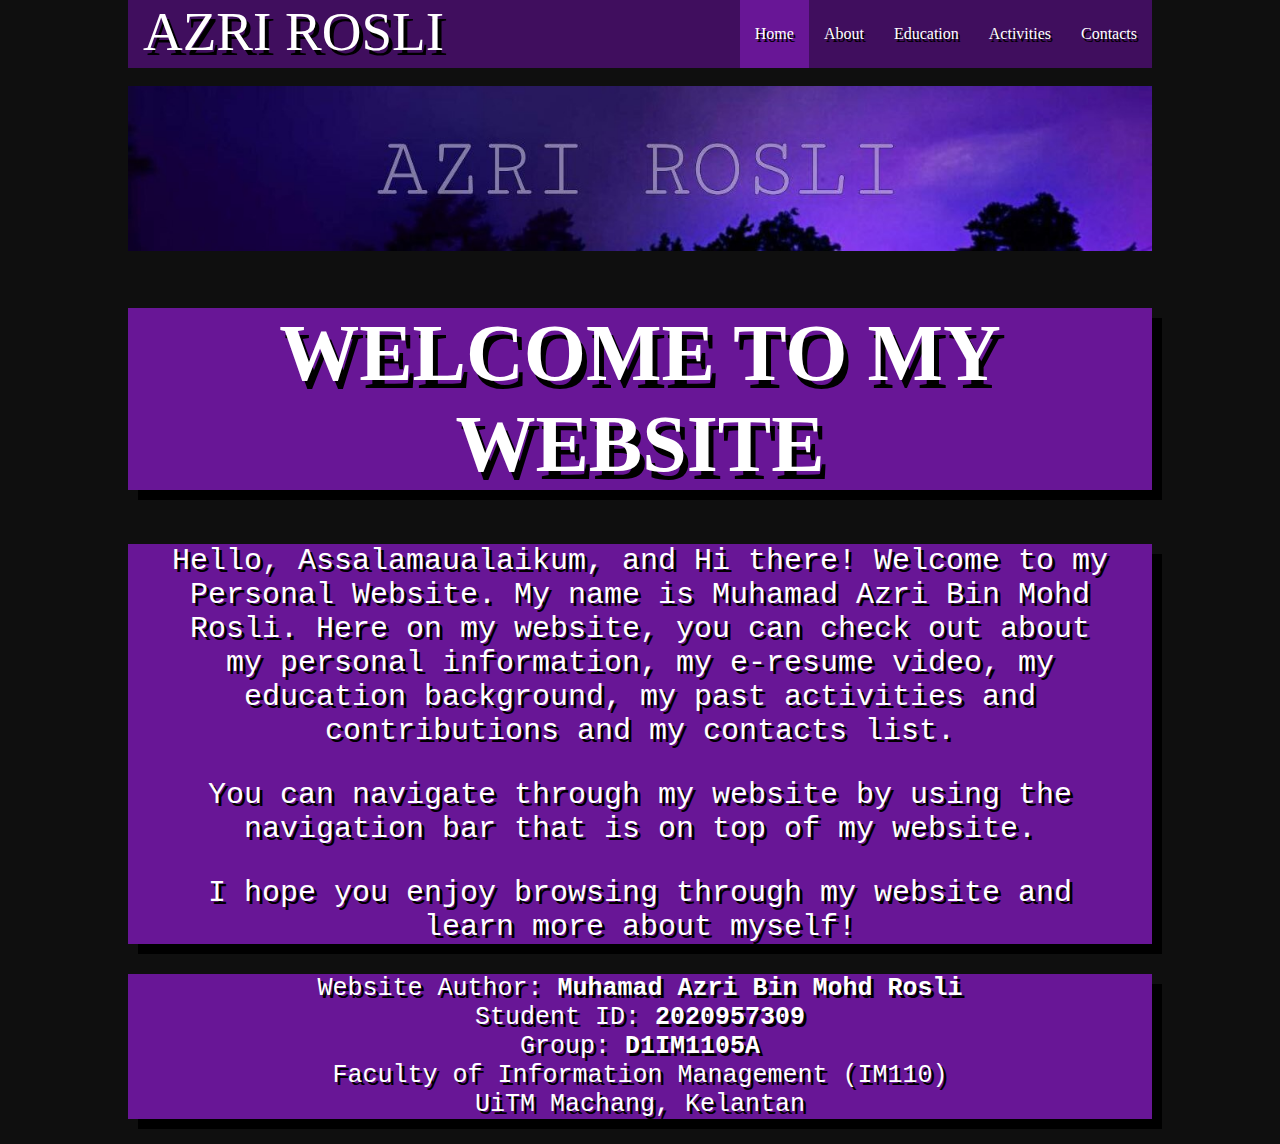
<file: index.html>
<!DOCTYPE html>
<html lang="en">
<head>
    <title>Azri Rosli Personal Website</title>
    <meta charset="utf-8">
    <meta name="viewport" content="width=device-width, initial-scale=1">
    <link rel="stylesheet" type="text/css" href="css/style.css">
    
</head>
<body class="fade">

    <!-- Navigation Bar -->
    <nav>
        <label class="logo">AZRI ROSLI</label>
        <ul>
            <li><a href="contacts.html">Contacts</a></li>
            <li><a href="actcontri.html">Activities</a></li>
            <li><a href="education.html">Education</a></li>
            <li><a href="about.html">About</a></li>
            <li><a class="active" href="">Home</a></li>
        </ul>
    </nav>
    
    <br>
    
    <!-- Banner -->
    <div class="header"><img src="webimages/banner1.jpg" alt="Welcome to Website Banner" class="responsive-banner"></div>
    
    <!-- Welcome To Website Sign -->
    <div class="container">
        <h1>WELCOME TO MY WEBSITE</h1> 
    </div>
    
    <!-- Introduction To Website -->
    <div class="box0">
        <p class="box-text0">Hello, Assalamaualaikum, and Hi there! Welcome to my Personal Website. My name is Muhamad Azri Bin Mohd Rosli. Here on my website, you can check out about my personal information, my e-resume video, my education background, my past activities and contributions and my contacts list.</p>
        <p class="box-text0">You  can navigate through my website by using the navigation bar that is on top of my website.</p>    
        <p class="box-text0">I hope you enjoy browsing through my website and learn more about myself!</p>    
    </div>
    
<!-- Footer -->
    <footer>
    <div class="footer">
        <p class="footer-text">
        Website Author: <strong>Muhamad Azri Bin Mohd Rosli</strong><br>
        Student ID: <strong>2020957309</strong><br>
        Group: <strong>D1IM1105A</strong><br>
        Faculty of Information Management (IM110)<br>
        UiTM Machang, Kelantan<br>
        </p>
    </div>
    </footer>
    
</body>
</html>
</file>
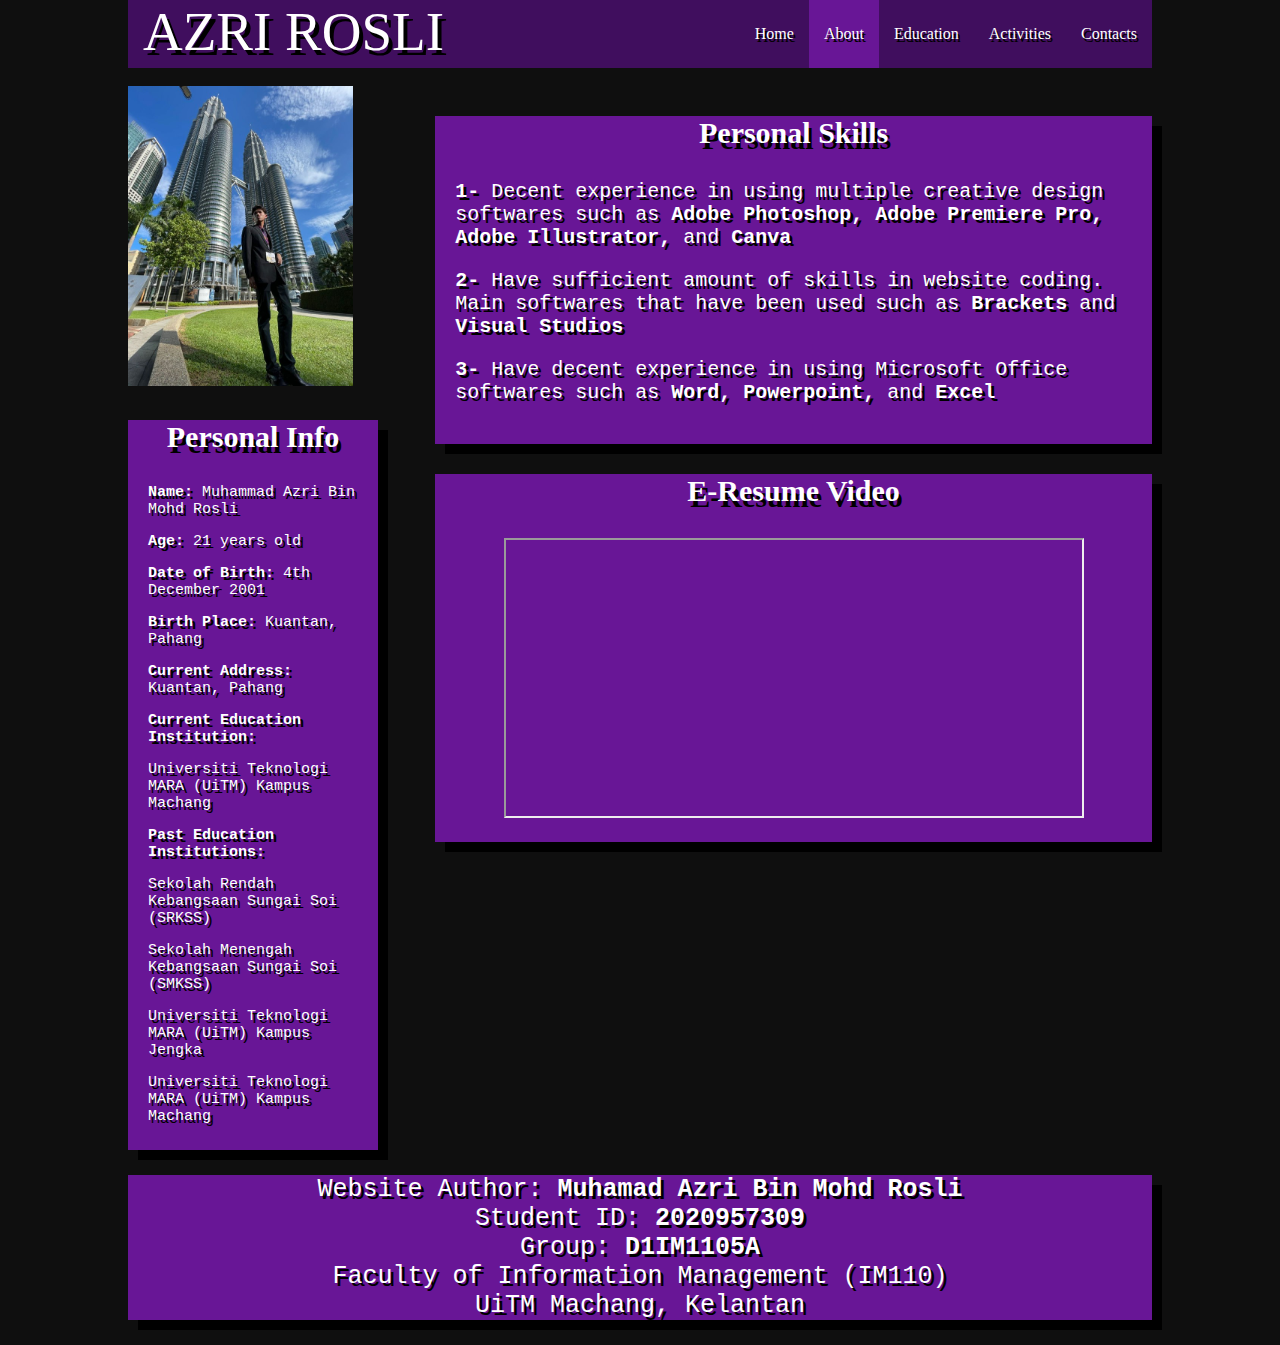
<file: about.html>
<!DOCTYPE html>
<html lang="en">
<head>
    <title>About Me - Azri Rosli Personal Website</title>
    <meta charset="utf-8">
    <meta name="viewport" content="width=device-width, initial-scale=1">
    <link rel="stylesheet" type="text/css" href="css/style.css">

</head>
<body class="fade">

    <!-- Navgiation Bar -->
    <nav>
        <label class="logo">AZRI ROSLI</label>
        <ul>
            <li><a href="contacts.html">Contacts</a></li>
            <li><a href="actcontri.html">Activities</a></li>
            <li><a href="education.html">Education</a></li>
            <li><a class="active" href="about.html">About</a></li>
            <li><a href="index.html">Home</a></li>
        </ul>
    </nav>
    
    <br>
    
    <!-- Profile Image and Personal Information Collumn -->
    <div class="row-1">
        <div class="column-1 left-1" style="background-color: #0F0F0F;">
            <img src="webimages/profile.jpg" alt="Profile Picture" style="max-width: 250px; max-height: 300px;">
            <div class="box1" style="padding-bottom: 10px;">
                <h3>Personal Info</h3>
                <p class="box-text1"><strong>Name:</strong> Muhammad Azri Bin Mohd Rosli</p>
                <p class="box-text1"><strong>Age:</strong> 21 years old</p>
                <p class="box-text1"><strong>Date of Birth:</strong> 4th December 2001</p>
                <p class="box-text1"><strong>Birth Place:</strong> Kuantan, Pahang</p>
                <p class="box-text1"><strong>Current Address:</strong> Kuantan, Pahang</p>
                <p class="box-text1"><strong>Current Education Institution:</strong></p>
                <p class="box-text1">Universiti Teknologi MARA (UiTM) Kampus Machang</p>
                <p class="box-text1"><strong>Past Education Institutions:</strong></p>
                <p class="box-text1">Sekolah Rendah Kebangsaan Sungai Soi (SRKSS)</p>
                <p class="box-text1">Sekolah Menengah Kebangsaan Sungai Soi (SMKSS)</p>
                <p class="box-text1">Universiti Teknologi MARA (UiTM) Kampus Jengka</p>
                <p class="box-text1">Universiti Teknologi MARA (UiTM) Kampus Machang</p>
            </div>
        </div>
        
        <!-- Personal Skills and Embedded E-Resume YouTube Video -->
        <div class="column-1 right-1" style="background-color: #0F0F0F">
            <div class="box2" style="padding-bottom: 20px;">
                <h3>Personal Skills</h3>
                <p class="box-text2"><strong>1-</strong> Decent experience in using multiple creative design softwares such as <strong>Adobe Photoshop, Adobe Premiere Pro, Adobe Illustrator,</strong> and <strong>Canva</strong></p>
                <p class="box-text2"><strong>2-</strong> Have sufficient amount of skills in website coding. Main softwares that have been used such as <strong>Brackets</strong> and <strong>Visual Studios</strong></p>
                <p class="box-text2"><strong>3-</strong> Have decent experience in using Microsoft Office softwares such as <strong>Word, Powerpoint,</strong> and <strong>Excel</strong></p>
            </div>
            <div class="box2 video" style="padding-bottom: 20px;">
                <h3>E-Resume Video</h3>
                <iframe width="580" height="280" src="https://www.youtube.com/watch?v=k63hTRiLfhA&t=14s"></iframe>
            </div>
        </div>
    </div>
    
<!-- Footer -->
    <footer>
    <div class="footer">
        <p class="footer-text">
        Website Author: <strong>Muhamad Azri Bin Mohd Rosli</strong><br>
        Student ID: <strong>2020957309</strong><br>
        Group: <strong>D1IM1105A</strong><br>
        Faculty of Information Management (IM110)<br>
        UiTM Machang, Kelantan<br>
        </p>
    </div>
    </footer>
    
</body>
</html>
</file>
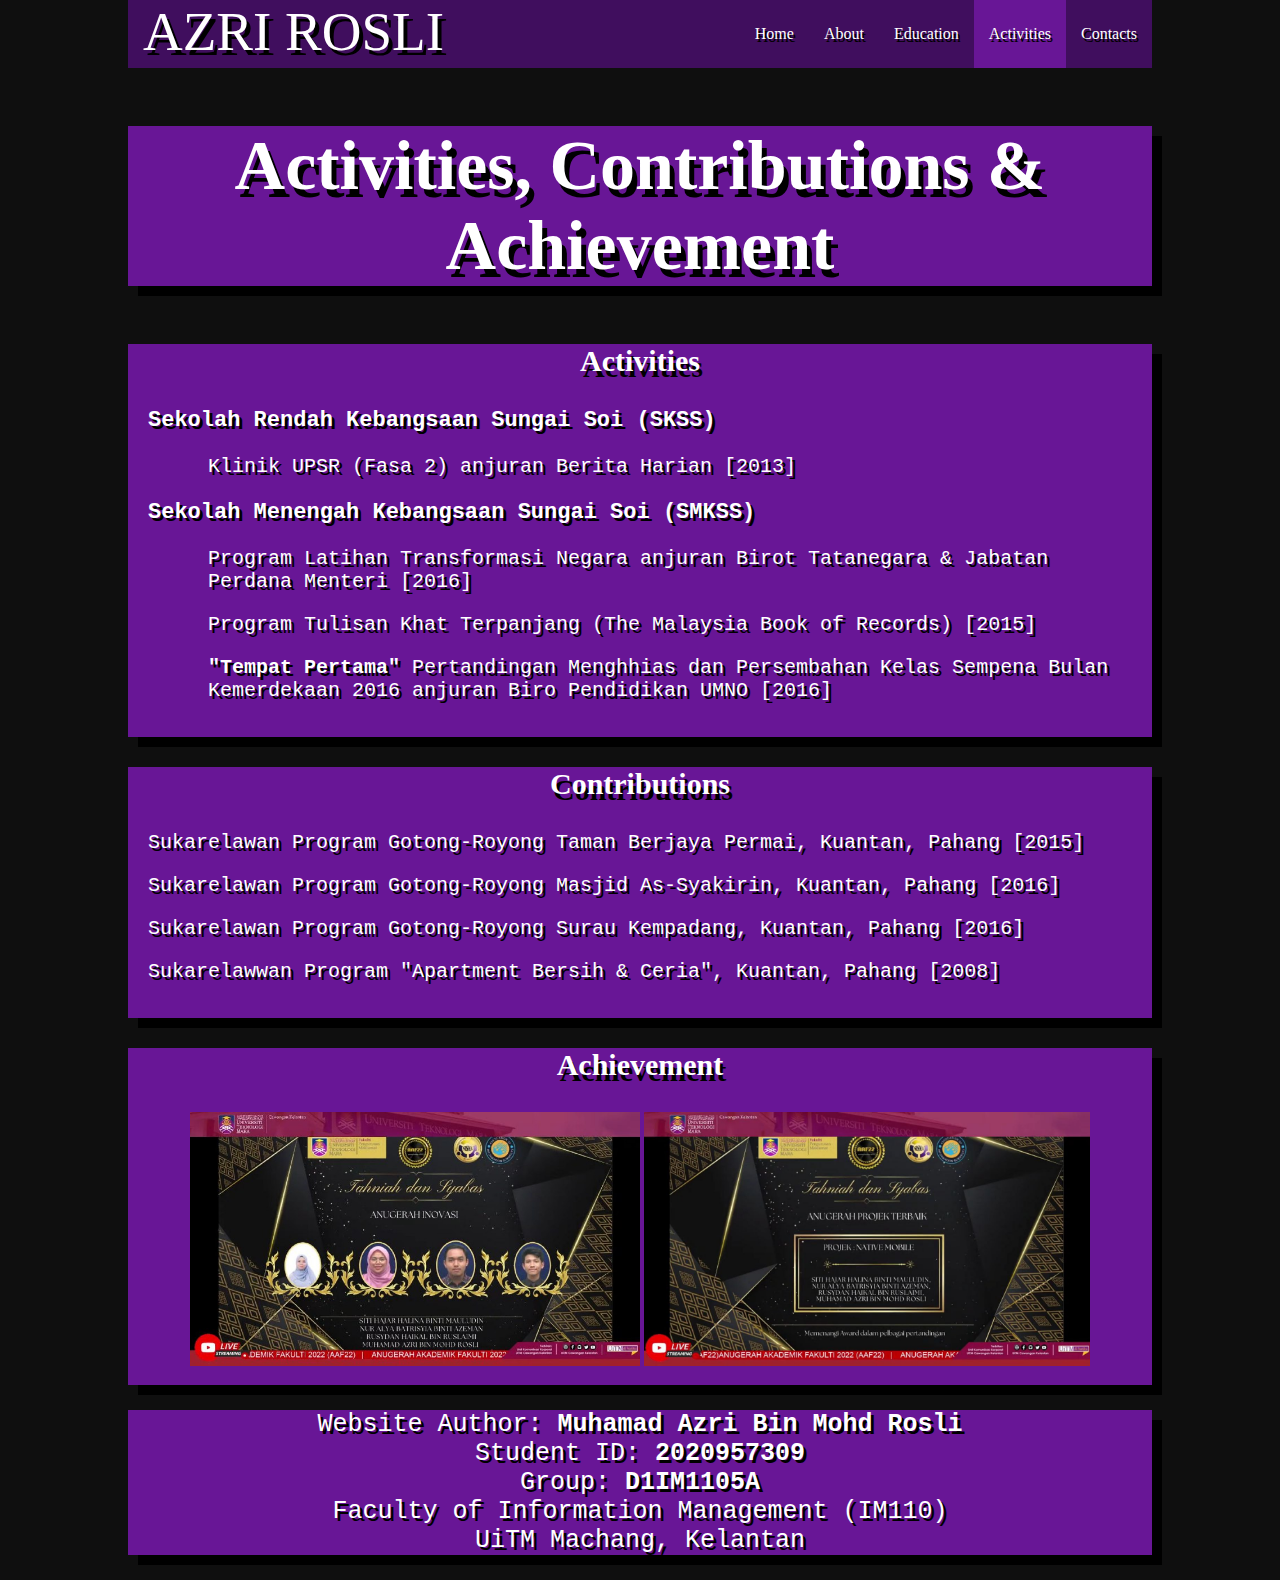
<file: actcontri.html>
<!DOCTYPE html>
<html lang="en">
<head>
    <title>My Activities & Contributions - Azri Rosli Personal Website</title>
    <meta charset="utf-8">
    <meta name="viewport" content="width=device-width, initial-scale=1">
    <link rel="stylesheet" type="text/css" href="css/style.css">

</head>
    <body class="fade">
    
    <!-- Navigation Bar -->
    <nav>
        <label class="logo">AZRI ROSLI</label>
        <ul>
            <li><a href="contacts.html">Contacts</a></li>
            <li><a class="active" href="actcontri.html">Activities</a></li>
            <li><a href="education.html">Education</a></li>
            <li><a href="about.html">About</a></li>
            <li><a href="index.html">Home</a></li> 
        </ul>
    </nav>
    
    <!-- Website Page Header -->
    <div class="container">
        <h2>Activities, Contributions & Achievement</h2> 
    </div>
    
    <!-- Activities -->
    <div class="box2" style="padding-bottom: 15px;">
        <h3>Activities</h3>
        <p style="font-family: Courier New; font-size: 22px; color: white; text-shadow: 3px 3px #000000; margin-left: 20px; margin-right: 20px;"><strong>Sekolah Rendah Kebangsaan Sungai Soi (SKSS)</strong></p>
        <p class="box-text2" style="margin-left: 80px;">Klinik UPSR (Fasa 2) anjuran Berita Harian [2013]</p>
        <p style="font-family: Courier New; font-size: 22px; color: white; text-shadow: 3px 3px #000000; margin-left: 20px; margin-right: 20px;"><strong>Sekolah Menengah Kebangsaan Sungai Soi (SMKSS)</strong></p>
        <p class="box-text2" style="margin-left: 80px">Program Latihan Transformasi Negara anjuran Birot Tatanegara & Jabatan Perdana Menteri [2016]</p>
        <p class="box-text2" style="margin-left: 80px">Program Tulisan Khat Terpanjang (The Malaysia Book of Records) [2015]</p>
        <p class="box-text2" style="margin-left: 80px"><strong>"Tempat Pertama"</strong> Pertandingan Menghhias dan Persembahan Kelas Sempena Bulan Kemerdekaan 2016 anjuran Biro Pendidikan UMNO [2016]</p>
    </div>
    
    <!-- Contributions -->
    <div class="box2" style="padding-bottom: 15px;">
        <h3>Contributions</h3>
        <p class="box-text2">Sukarelawan Program Gotong-Royong Taman Berjaya Permai, Kuantan, Pahang [2015]</p>
        <p class="box-text2">Sukarelawan Program Gotong-Royong Masjid As-Syakirin, Kuantan, Pahang [2016]</p>
        <p class="box-text2">Sukarelawan Program Gotong-Royong Surau Kempadang, Kuantan, Pahang [2016]</p>
        <p class="box-text2">Sukarelawwan Program "Apartment Bersih & Ceria", Kuantan, Pahang [2008]</p>
    </div>

    <!-- Achievement -->
    <div class="box2" style="padding-bottom: 15px;">
        <h3>Achievement</h3>
        <center><img src="webimages/anugerah1.jpg" alt="Anugerah 1" style="max-width: 450px; max-height: 300px;">
        <img src="webimages/anugerah2.jpg" alt="Anugerah 2" style="max-width: 446px; max-height: 296px;"></center>
    </div>

    
<!-- Footer -->
    <footer>
    <div class="footer">
        <p class="footer-text">
        Website Author: <strong>Muhamad Azri Bin Mohd Rosli</strong><br>
        Student ID: <strong>2020957309</strong><br>
        Group: <strong>D1IM1105A</strong><br>
        Faculty of Information Management (IM110)<br>
        UiTM Machang, Kelantan<br>
        </p>
    </div>
    </footer>

</body>
</html>
</file>
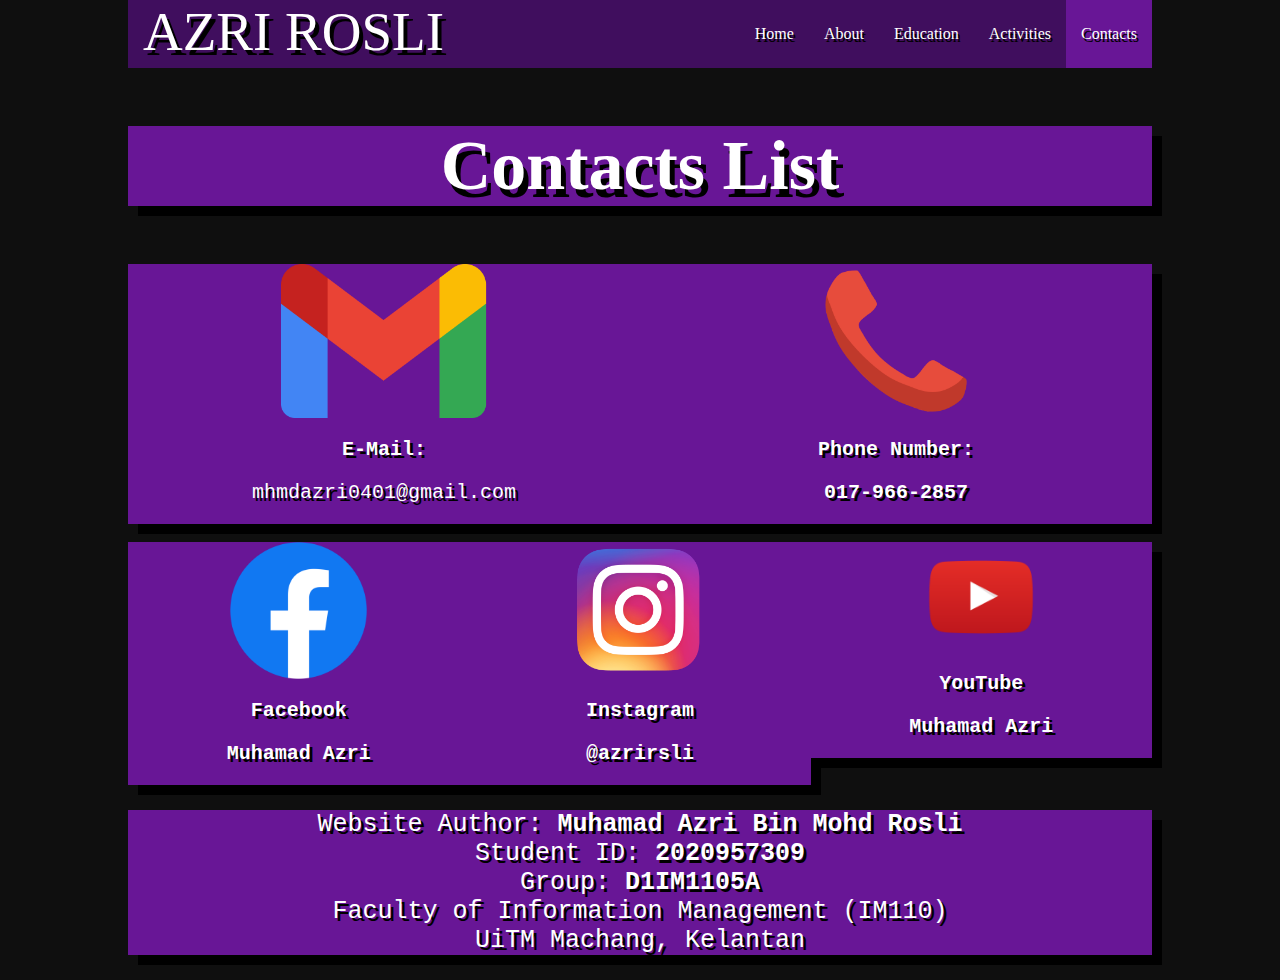
<file: contacts.html>
<!DOCTYPE html>
<html lang="en">
<head>
    <title>My Contacts - Azri Rosli Personal Website</title>
    <meta charset="utf-8">
    <meta name="viewport" content="width=device-width, initial-scale=1">
    <link rel="stylesheet" type="text/css" href="css/style.css">

</head>
    <body class="fade">
    
    <!-- Navigation Bar -->
    <nav>
        <label class="logo">AZRI ROSLI</label>
        <ul>
            <li><a class="active" href="contacts.html">Contacts</a></li>
            <li><a href="actcontri.html">Activities</a></li>
            <li><a href="education.html">Education</a></li>
            <li><a href="about.html">About</a></li>
            <li><a href="index.html">Home</a></li> 
        </ul>
    </nav>
    
    <!-- Website Page Header -->
    <div class="container">
        <h2>Contacts List</h2> 
    </div>
    
    <!-- Email and Phone Number -->
    <div class="row-2">
        <div class="column-2" style="background-color: #681696;">
            <img class="center-img4" alt="E-Mail" src="webimages/contacts1.png">
            <p class="box-text3"><strong>E-Mail:</strong></p>
            <p class="box-text3"><a href="mailto:mhmdazri0401@gmail.com" target="_blank"<strong>mhmdazri0401@gmail.com</strong></a></p>
        </div>
        <div class="column-2" style="background-color: #681696;">
            <img class="center-img5" alt="Phone Number" src="webimages/contacts2.png">
            <p class="box-text3"><strong>Phone Number:</strong></p>
            <p class="box-text3"><a href="https://wa.me/60179662857" target="_blank"><strong>017-966-2857</strong></a></p>
        </div>
    </div>
    
    <br>
    
    <!-- Social Medias -->
    <div class="row-3">
        <div class="column-3" style="background-color: #681696;">
            <img class="center-img4" alt="Facebook" src="webimages/socialmedia1.png">
            <p class="box-text3"><strong>Facebook</strong></p>
            <p class="box-text3"><a href="https://www.facebook.com/muhamad.azri.942145/" target="_blank"><strong>Muhamad Azri</strong></a></p>
        </div>
        <div class="column-3" style="background-color: #681696;">
            <img class="center-img4" alt="Instagram" src="webimages/socialmedia2.png">
            <p class="box-text3"><strong>Instagram</strong></p>
            <p class="box-text3"><a href="https://www.instagram.com/azrirsli/" target="_blank"><strong>@azrirsli</strong></a></p>
        </div>
        <div class="column-3" style="background-color: #681696;">
            <img class="center-img6" alt="YouTube" src="webimages/socialmedia3.png">
            <p class="box-text3"><strong>YouTube</strong></p>
            <p class="box-text3"><a href="https://www.youtube.com/channel/UCXJR-EJ7k2WrTBHQH6qbJnA" target="_blank"><strong>Muhamad Azri</strong></a></p>
        </div>
    </div>
    
<!-- Footer -->
    <footer>
    <div class="footer">
        <p class="footer-text">
        Website Author: <strong>Muhamad Azri Bin Mohd Rosli</strong><br>
        Student ID: <strong>2020957309</strong><br>
        Group: <strong>D1IM1105A</strong><br>
        Faculty of Information Management (IM110)<br>
        UiTM Machang, Kelantan<br>
        </p>
    </div>
    </footer>
        
</body>
</html>
</file>
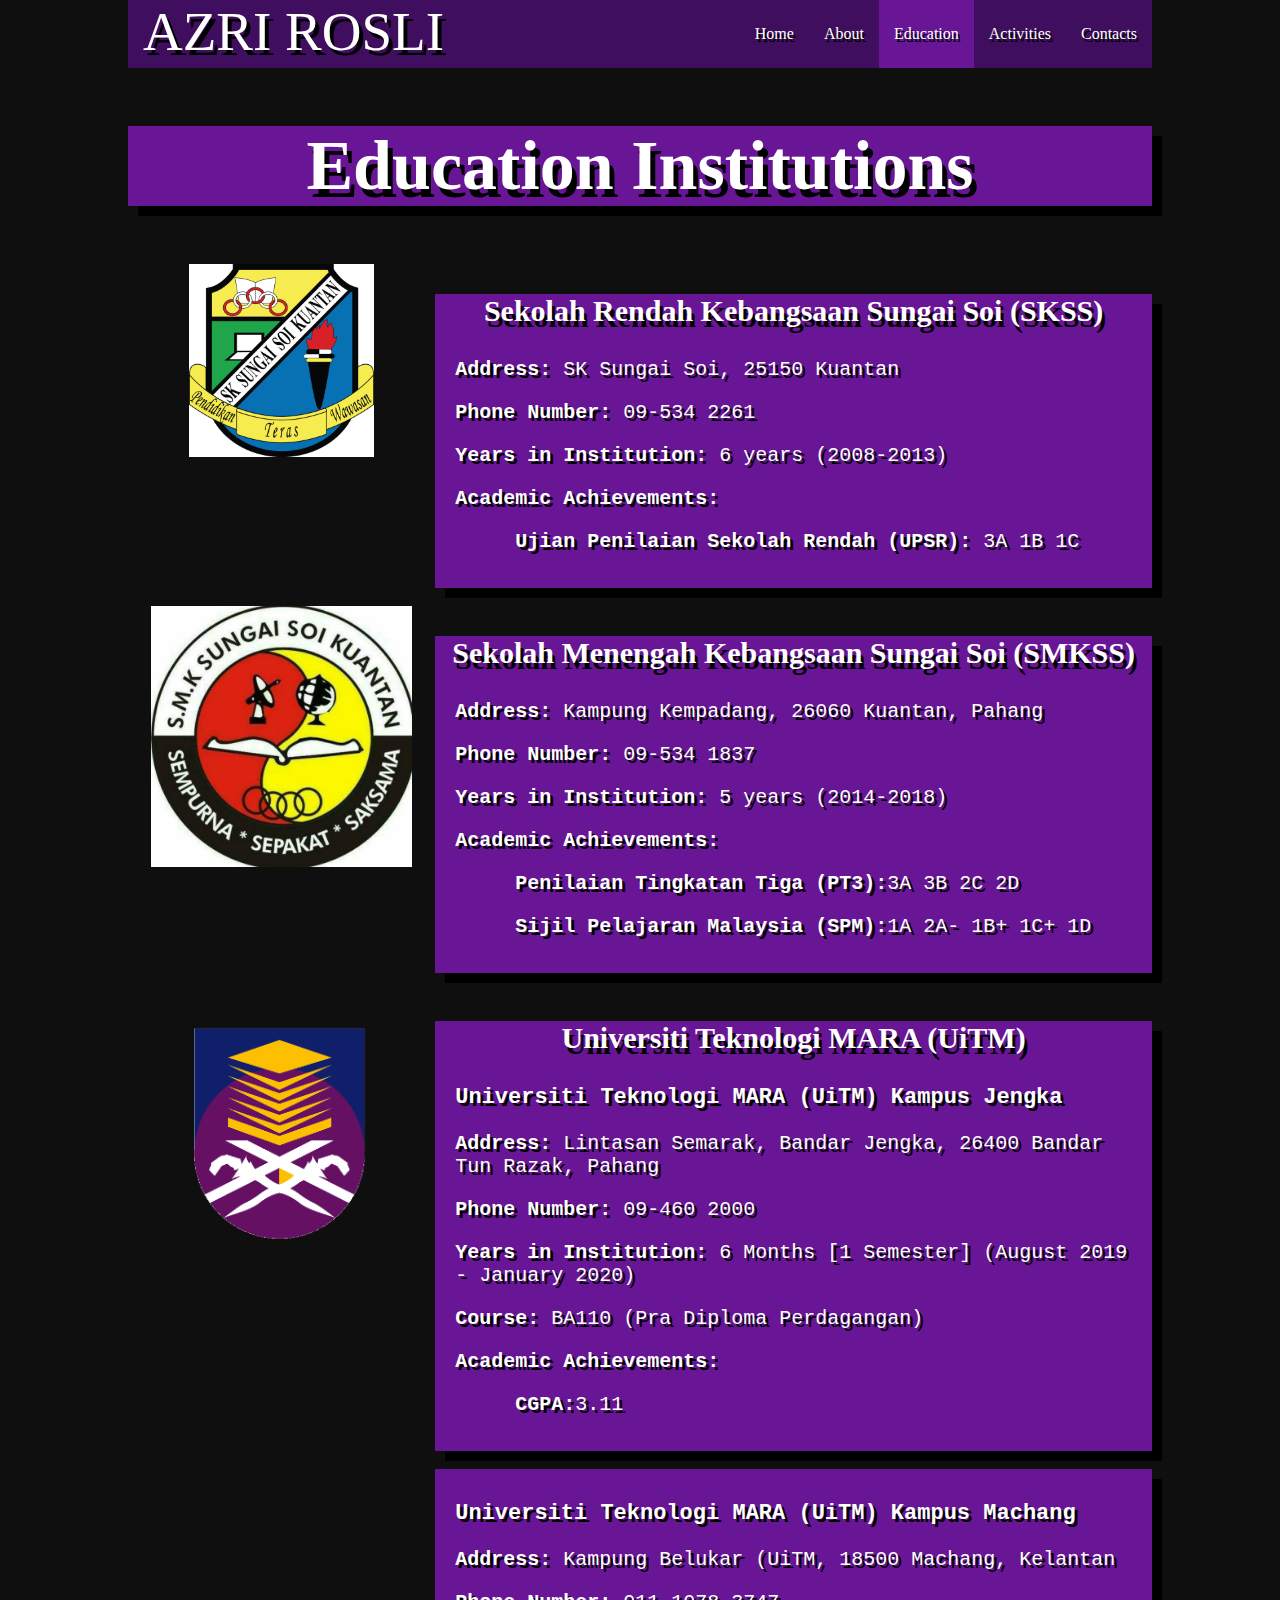
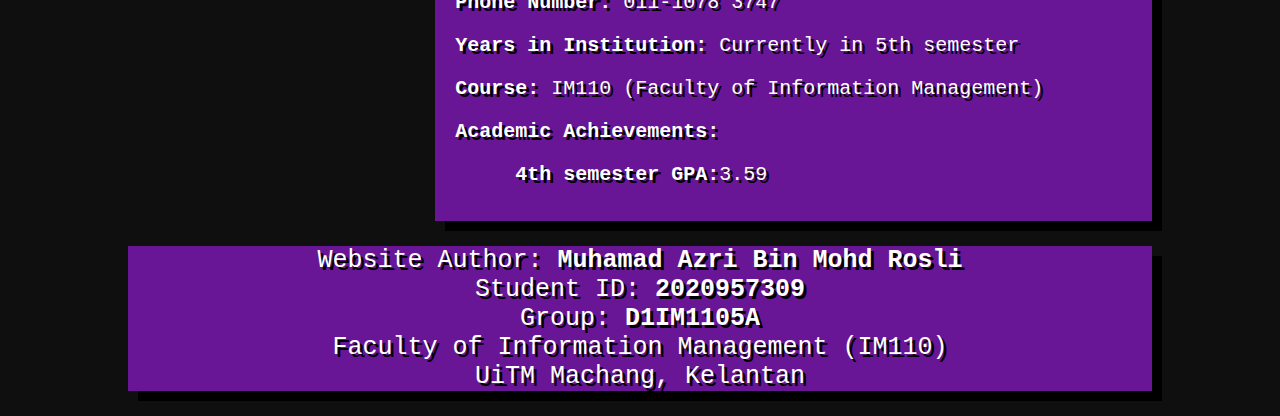
<file: education.html>
<!DOCTYPE html>
<html lang="en">
<head>
    <title>My Education - Azri Rosli Personal Website</title>
    <meta charset="utf-8">
    <meta name="viewport" content="width=device-width, initial-scale=1">
    <link rel="stylesheet" type="text/css" href="css/style.css">

</head>
<body class="fade">
    
    <!-- Navigation Bar -->
    <nav>
        <label class="logo">AZRI ROSLI</label>
        <ul>
            <li><a href="contacts.html">Contacts</a></li>
            <li><a href="actcontri.html">Activities</a></li>
            <li><a class="active" href="education.html">Education</a></li>
            <li><a href="about.html">About</a></li>
            <li><a href="index.html">Home</a></li> 
        </ul>
    </nav>
    
    <!-- Website Page Header -->
    <div class="container">
        <h2>Education Institutions</h2> 
    </div>

    <!-- 1st Education Institutiton -->
    <div class="row-1">
        <div class="column-1 left-1" style="background-color: #0F0F0F;">
            <img class="center-img1" alt="SKSS" src="webimages/education1.jpg">
        </div>
        <div class="column-1 right-1" style="background-color: #0F0F0F;">
            <div class="box2" style="padding-bottom: 15px;">
                <h3>Sekolah Rendah Kebangsaan Sungai Soi (SKSS)</h3>
                <p class="box-text2"><strong>Address:</strong> SK Sungai Soi, 25150 Kuantan</p>
                <p class="box-text2"><strong>Phone Number: </strong> 09-534 2261</p>
                <p class="box-text2"><strong>Years in Institution:</strong> 6 years (2008-2013)</p>
                <p class="box-text2"><strong>Academic Achievements:</strong></p>
                <p class="box-text2" style="margin-left: 80px"><strong>Ujian Penilaian Sekolah Rendah (UPSR):</strong> 3A 1B 1C</p>
              
            </div>
        </div>
    </div>
    
    <br>
    
    <!-- 2nd Education Institutiton -->
    <div class="row-1">
        <div class="column-1 left-1" style="background-color: #0F0F0F;">
            <img class="center-img2" alt="SMKSS" src="webimages/education2.png">
        </div>
        <div class="column-1 right-1" style="background-color: #0F0F0F;">
            <div class="box2" style="padding-bottom: 15px;">
                <h3>Sekolah Menengah Kebangsaan Sungai Soi (SMKSS)</h3>
                <p class="box-text2"><strong>Address:</strong> Kampung Kempadang, 26060 Kuantan, Pahang</p>
                <p class="box-text2"><strong>Phone Number: </strong> 09-534 1837</p>
                <p class="box-text2"><strong>Years in Institution:</strong> 5 years (2014-2018)</p>
                <p class="box-text2"><strong>Academic Achievements:</strong></p>
                <p class="box-text2" style="margin-left: 80px"><strong>Penilaian Tingkatan Tiga (PT3):</strong>3A 3B 2C 2D</p>
                <p class="box-text2" style="margin-left: 80px"><strong>Sijil Pelajaran Malaysia (SPM):</strong>1A 2A- 1B+ 1C+ 1D</p>
            </div>
        </div>
    </div>
        
    <br>
        
    <!-- 3rd Education Institutiton -->
    <div class="row-1">
        <div class="column-1 left-1" style="background-color: #0F0F0F;">
            <img class="center-img3" alt="UiTM" src="webimages/education3.png">
        </div>
        <div class="column-1 right-1" style="background-color: #0F0F0F;">
            <div class="box2" style="padding-bottom: 15px;">
                <h3>Universiti Teknologi MARA (UiTM)</h3>
                <p style="font-family: Courier New; font-size: 22px; color: white; text-shadow: 3px 3px #000000; margin-left: 20px; margin-right: 20px;"><strong>Universiti Teknologi MARA (UiTM) Kampus Jengka</strong></p>
                <p class="box-text2"><strong>Address:</strong> Lintasan Semarak, Bandar Jengka, 26400 Bandar Tun Razak, Pahang</p>
                <p class="box-text2"><strong>Phone Number: </strong> 09-460 2000</p>
                <p class="box-text2"><strong>Years in Institution:</strong> 6 Months [1 Semester] (August 2019 - January 2020)</p>
                <p class="box-text2"><strong>Course:</strong> BA110 (Pra Diploma Perdagangan)</p>
                <p class="box-text2"><strong>Academic Achievements:</strong></p>
                <p class="box-text2" style="margin-left: 80px"><strong>CGPA:</strong>3.11</p>
            </div>
            <br>
            <div class="box2" style="padding-bottom: 15px; padding-top: 10px;">
                <p style="font-family: Courier New; font-size: 22px; color: white; text-shadow: 3px 3px #000000; margin-left: 20px; margin-right: 20px;"><strong>Universiti Teknologi MARA (UiTM) Kampus Machang</strong></p>
                <p class="box-text2"><strong>Address:</strong> Kampung Belukar (UiTM, 18500 Machang, Kelantan</p>
                <p class="box-text2"><strong>Phone Number: </strong> 011-1078 3747</p>
                <p class="box-text2"><strong>Years in Institution:</strong> Currently in 5th semester</p>
                 <p class="box-text2"><strong>Course:</strong> IM110 (Faculty of Information Management)</p>
                <p class="box-text2"><strong>Academic Achievements:</strong></p>
                <p class="box-text2" style="margin-left: 80px"><strong>4th semester GPA:</strong>3.59</p>
            </div>
        </div>
    </div>

<!-- Footer -->
    <footer>
    <div class="footer">
        <p class="footer-text">
        Website Author: <strong>Muhamad Azri Bin Mohd Rosli</strong><br>
        Student ID: <strong>2020957309</strong><br>
        Group: <strong>D1IM1105A</strong><br>
        Faculty of Information Management (IM110)<br>
        UiTM Machang, Kelantan<br>
        </p>
    </div>
    </footer>

</body>
</html>
</file>
<file: css/style.css>
* {box-sizing: border-box;}
        
    /* Website Background Color, Size and Fade Animation */
        body {background-color: #0F0F0F; margin: auto; width: 80%;}
        
        .fade {
            -webkit-animation: fadein 2s; /* Safari, Chrome and Opera > 12.1 */ 
            -moz-animation: fadein 2s; /* Firefox < 16 */ 
            -ms-animation: fadein 2s; /* Internet Explorer */ 
            -o-animation: fadein 2s; /* Opera < 12.1 */
            animation: fadein 2s;}
        
        @keyframes fadein {from { opacity: 0; }to   { opacity: 1; }}

        /* Firefox < 16 */
        @-moz-keyframes fadein {from { opacity: 0; }to   { opacity: 1; }}

        /* Safari, Chrome and Opera > 12.1 */
        @-webkit-keyframes fadein {from { opacity: 0; }to   { opacity: 1; }}

        /* Internet Explorer */
        @-ms-keyframes fadein {from { opacity: 0; }to   { opacity: 1; }}

        /* Opera < 12.1 */
        @-o-keyframes fadein {from { opacity: 0; }to   { opacity: 1; }}
    
    /* Divider Styles */
        hr.solid {border-top: 5px solid white;}

    /* Link Styles */
        a:any-link {color: white; background-color: transparent; text-decoration: none;}
        a:hover {color: white; background-color: transparent; text-decoration: none;}
        
    /* Headings Styles */ 
        h1 {font-family: "Bebas"; font-size: 80px; text-align: center; color: white; text-shadow: 5px 8px #000000}
        h2 {font-family: "Bebas"; font-size: 70px; color: white; text-align: center; text-shadow: 5px 8px #000000;}
        h3 {font-family: "Bebas"; color: white; font-size: 30px; text-align: center; text-shadow: 3px 6px #000000;}
        
    /* Navigation Bar Styles */
        nav {background-color: #400E5E; overflow: auto;}
        ul {padding: 0; margin: 0 0 0 150px; list-style: none;}
        li {float: right; font-family: "Bebas"; color: white; text-shadow: 2px 3px #000000}
        nav a {max-width: 100px; display: block; padding: 25px 15px; text-decoration: none; font-family: "Bebas"; color: white; text-align: center;}
        nav a:hover {background-color: #681696;}
        nav a.active {background-color: #681696;}
        .logo {padding-left: 15px; font-family: "Bebas"; color: white; font-size: 55px; float: left; text-shadow: 4px 5px #000000}
        
    /* Responsive Banner */
        .responsive-banner {width: 100%; height: auto;}

    /* Responsive Image */
        .responsive-img {width: 100%; max-width: 250px; height: auto;}
        
    /* Header Styles */
        .container {background-color: #681696; box-shadow: 10px 10px #000000;}

    /* Two Unequal Column & Grid Styles */
        .column-1 {float: left; padding: 0;}
        .left-1 {width: 30%;}
        .right-1 {width: 70%;}
        .row-1:after {content: ""; display: table; clear: both;}

    /* Two Equal Column & Grid Styles */
        .column-2 {float: left; width: 50%; padding: 0; box-shadow: 10px 10px #000000;}
        .row-2:after {content: ""; display: table; clear: both;}

    /* Three Equal Column & grid Styles */
        .column-3 {float: left; width: 33.33%; padding: 0; box-shadow: 10px 10px #000000;}
        .row-3:after {content: ""; display: table; clear: both;}
        
    /* Text Box Styles */
        .box0 {background-color: #681696; box-shadow: 10px 10px #000000}
        .box-text0 {font-family: "Courier New"; font-size: 30px; color: white; text-align: center; text-shadow: 3px 3px #000000; margin-left: 40px; margin-right: 40px;}
        .box1 {max-width: 250px; background-color: #681696; box-shadow: 10px 10px #000000}
        .box-text1 {font-family: "Courier New"; font-size: 15px; color: white; text-shadow: 3px 3px #000000; margin-left: 20px; margin-right: 20px;}
        .box2 {background-color: #681696;  box-shadow: 10px 10px #000000;}
        .box-text2 {font-family: "Courier New"; font-size: 20px; color: white; text-shadow: 3px 3px #000000; margin-left: 20px; margin-right: 20px;}
        .box-text3 {font-family: "Courier New"; font-size: 20px; color: white; text-align: center; text-shadow: 3px 3px #000000;}

    /* Video Allignment Styles */
        .video {text-align: center; display: block; margin-left: auto; margin-right: auto;}

    /* Image Allignment Styles (Contacts) */
        .center-img1 {display: block; margin-left: auto; margin-right: auto; width: 60%;}
        .center-img2 {display: block; margin-left: auto; margin-right: auto; width: 85%;}
        .center-img3 {display: block; margin-left: auto; margin-right: auto; width: 90%;}
        .center-img4 {display: block; margin-left: auto; margin-right: auto; width: 40.2%;}
        .center-img5 {display: block; margin-left: auto; margin-right: auto; width: 30%;}
        .center-img6 {display: block; margin-left: auto; margin-right: auto; width: 32.2%;}
        
    /* Footer Styles */
        .footer {background-color: #681696; box-shadow: 10px 10px #000000}
        .footer-text {font-family: "Courier New"; font-size: 25px; color: white; text-align: center; text-shadow: 3px 3px #000000;}
</file>
